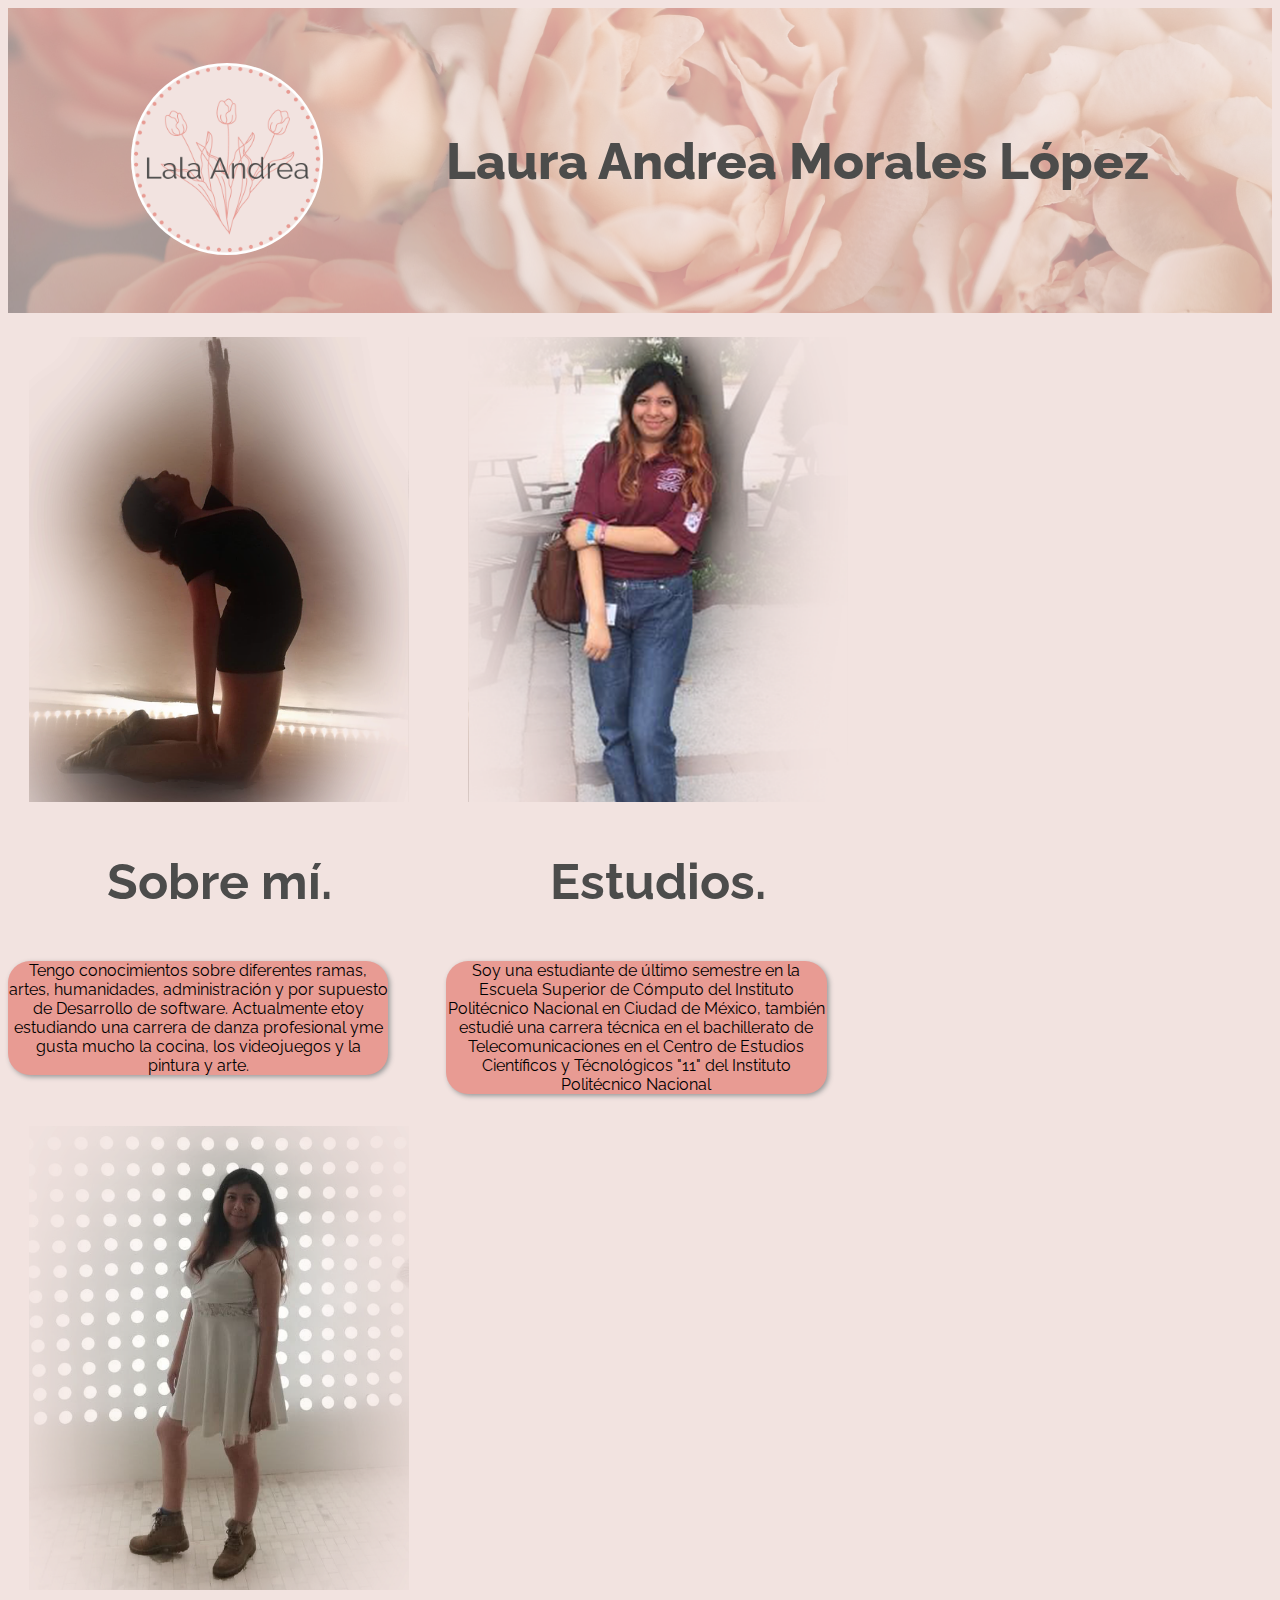
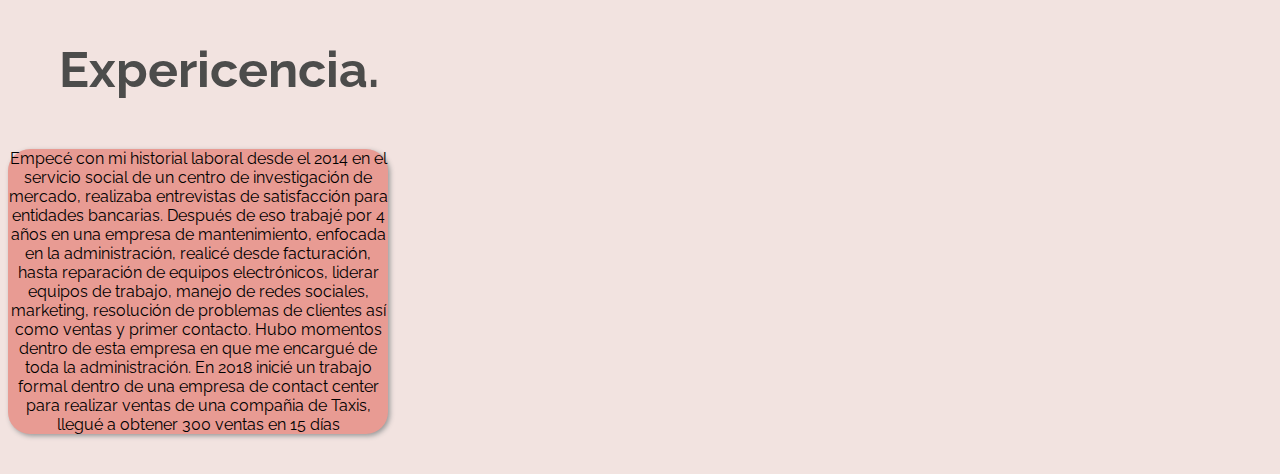
<file: index.html>
<!DOCTYPE html>

<html>
    <head>
        <title>Laura Andrea Morales López </title>
        <meta charset="utf-8"/>
        <meta name="viewport" content="width=device-width, initial-scale=1"/>
        <link rel="stylesheet" type="text/css" href="./css/Style.css"/>
        
    </head>
    <banner>
        <logo><img src="./Images/Logo.png" class="LogoImg"></logo>
         <h1>Laura Andrea Morales López</h1>
         
     </banner>
    <body>
      <div class="row">

  

  <div class="column">
    <div class="content">
      <img src="Images/LalaEstatua2.png" alt="Estatua2" class="responsive">
      <h3>Sobre mí.</h3>
       <div class="Etiqueta">
         <p class="DentroEtiqueta"> Tengo conocimientos sobre diferentes ramas, artes, humanidades, administración y por supuesto de Desarrollo de software. Actualmente etoy estudiando una carrera de danza profesional yme gusta mucho la cocina, los videojuegos y la pintura y arte.
          </p>
        </div>
    </div>
  </div>


  <div class="column">
    <div class="content">
      <img src="Images/LalaEstatua3.png" alt="Estatua3" class="responsive">
      <h3>Estudios.</h3>
      <div class="Etiqueta">
         <p class="DentroEtiqueta"> Soy una estudiante de último semestre en la Escuela Superior de Cómputo del Instituto Politécnico Nacional en Ciudad de México, también estudié una carrera técnica en el bachillerato de Telecomunicaciones en el Centro de Estudios Científicos y Técnológicos "11" del Instituto Politécnico Nacional
        </p>
      </div>
      
    </div>
  </div>


    <div class="column">
    <div class="content">
       <img src="Images/LalaEstatua1.png" alt="Estatua1" class="responsive">
      <h3>Expericencia.</h3>
       <div class="Etiqueta">
         <p class="DentroEtiqueta"> Empecé con mi historial laboral desde el 2014 en el servicio social de un centro de investigación de mercado, realizaba entrevistas de satisfacción para entidades bancarias. Después de eso trabajé por 4 años en una empresa de mantenimiento, enfocada en la administración, realicé desde facturación, hasta reparación de equipos electrónicos, liderar equipos de trabajo, manejo de redes sociales, marketing, resolución de problemas de clientes así como ventas y primer contacto. Hubo momentos dentro de esta empresa en que me encargué de toda la administración.
         En 2018 inicié un trabajo formal dentro de una empresa de contact center para realizar ventas de una compañia de Taxis, llegué a obtener 300 ventas en 15 días
          </p>
        </div>
    </div>
  </div>


</div>

        
    </body>
</html>
</file>
<file: css/Style.css>
@import url('https://fonts.googleapis.com/css2?family=Raleway:ital,wght@0,300;0,400;0,800;1,400&display=swap');

body {
    background-color: #F2E3E0;
    font-family: 'Raleway', sans-serif;
}
banner{
    background-image: url(../Images/Roses.png);
    display: flex;
    justify-content: space-evenly;
    align-items: center;
    height: 33.9vh;
    text-align: center;
}
logo{
    width: 15vw;
    height: auto;
}
.LogoImg{
    width: 100%;
    height: auto;
    border-radius: 50% 50% 50% 50%;
}
h1{
    font-weight: 800;
    /*font-style: italic;*/
    color: #4C4C4B;
    font-size: 4vw;
    min-width: 33vw;
    max-width: 60vw;  
    

}
/*~~~~~~~~~~~~~~~~~ Tarjetas*/
/* ################### ESTATUAS #################################*/
/* Centrar imágenes de estatuas*/
.responsive {
  display: block;
  width: 90%;
  height: auto;

  margin-left: auto; 
  margin-right: auto;
}
/* Estilo de Títulos de estatuas*/
h3 {
  font-size: 50px;
  color: #4C4C4B;
  word-break: break-all;
  text-align: center;
}
/* Etiqueta de estatuas */
.Etiqueta {
  width:90%;
   height:auto;
  background-color: #E89B93;
  border:3px;
  border-radius: 22px;
   box-shadow: 2px 2px 5px #999;
  
}
/* Centrado de etiqueta */
.DentroEtiqueta{
  text-align:center;
}
/* Margenes del row de estatuas*/
.row {
  margin: 8px -16px;
}


.row,
.row > .column {
  padding: 8px;
}

/* Crear tres columnas */
.column {
  float: left;
  width: 33%;
}

/* Clear floats after rows */
.row:after {
  content: "";
  display: table;
  clear: both;
}

/* Content */
.content {

}
@media only screen and (max-width: 650px){
    logo{
        width: 30vw;
    }
    h1{
        font-size: 6vw;
        max-width: 50vw;;
    } 
     .column {
    width: 50%;
  }
  .etiqueta {
  width:50%;
   height:30%;
  background-color: #E89B93;
  border-radius: 30%;
}
}
</file>
